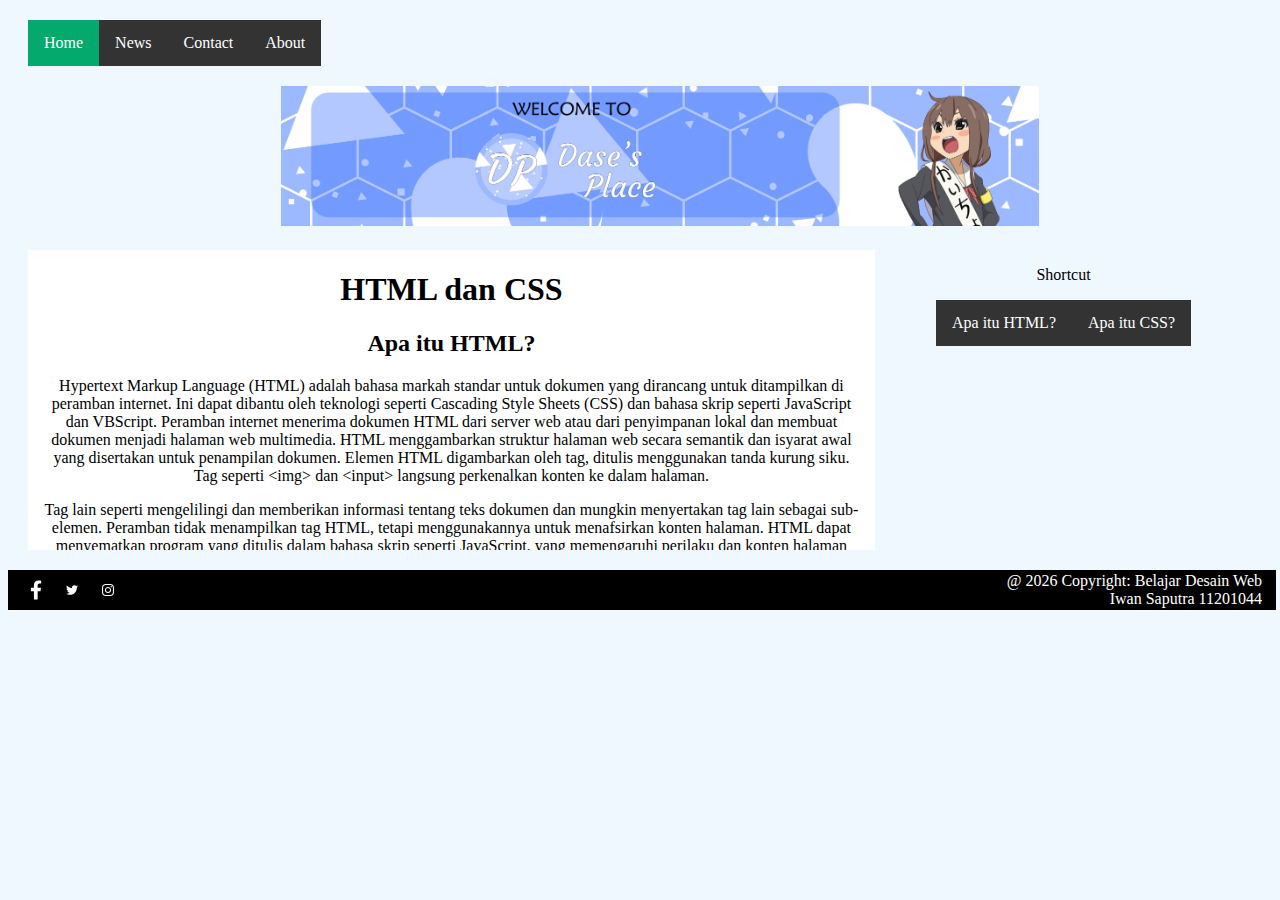
<file: index.html>
<!DOCTYPE html>
<html lang="en">
  <head>
    <meta charset="UTF-8" />
    <meta http-equiv="X-UA-Compatible" content="IE=edge" />
    <meta name="viewport" content="width=<device-width>, initial-scale=1.0" />
    <link rel="stylesheet" href="style.css" />
    <title>Desain Web</title>
  </head>
  <body>
    <header class="header">
      <nav class="nav">
        <ul>
          <li class="active"><a href="#home">Home</a></li>
          <li><a href="#news">News</a></li>
          <li><a href="#contact">Contact</a></li>
          <li><a href="#about">About</a></li>
        </ul>
      </nav>
    </header>
    <section class="section">
      <img src="iklan.png" alt="iklan" />
    </section>
    <article class="article">
      <h1>HTML dan CSS</h1>
      <h2 id="w_html">Apa itu HTML?</h2>
      <p>
        Hypertext Markup Language (HTML) adalah bahasa markah standar untuk
        dokumen yang dirancang untuk ditampilkan di peramban internet. Ini dapat
        dibantu oleh teknologi seperti Cascading Style Sheets (CSS) dan bahasa
        skrip seperti JavaScript dan VBScript. Peramban internet menerima
        dokumen HTML dari server web atau dari penyimpanan lokal dan membuat
        dokumen menjadi halaman web multimedia. HTML menggambarkan struktur
        halaman web secara semantik dan isyarat awal yang disertakan untuk
        penampilan dokumen. Elemen HTML digambarkan oleh tag, ditulis
        menggunakan tanda kurung siku. Tag seperti &lt;img&gt; dan &lt;input&gt;
        langsung perkenalkan konten ke dalam halaman.
      </p>

      <p>
        Tag lain seperti mengelilingi dan memberikan informasi tentang teks
        dokumen dan mungkin menyertakan tag lain sebagai sub-elemen. Peramban
        tidak menampilkan tag HTML, tetapi menggunakannya untuk menafsirkan
        konten halaman. HTML dapat menyematkan program yang ditulis dalam bahasa
        skrip seperti JavaScript, yang memengaruhi perilaku dan konten halaman
        web. Dimasukkannya CSS mendefinisikan tampilan dan tata letak konten.
        World Wide Web Consortium (W3C), mantan pengelola HTML dan pemelihara
        standar CSS saat ini, telah mendorong penggunaan CSS pada HTML
        presentasi eksplisit sejak 1997.
      </p>
      <h2 id="w_css">Apa itu CSS?</h2>
      <p>
        Cascading Style Sheet (CSS) merupakan aturan untuk mengatur beberapa
        komponen dalam sebuah web sehingga akan lebih terstruktur dan seragam.
        CSS bukan merupakan bahasa pemrograman. Sama halnya styles dalam
        aplikasi pengolahan kata seperti Microsoft Word yang dapat mengatur
        beberapa style, misalnya heading, subbab, bodytext, footer, images, dan
        style lainnya untuk dapat digunakan bersama-sama dalam beberapa berkas
        (file). Pada umumnya CSS dipakai untuk memformat tampilan halaman web
        yang dibuat dengan bahasa HTML dan XHTML. CSS dapat mengendalikan ukuran
        gambar, warna bagian tubuh pada teks, warna tabel, ukuran border, warna
        border, warna hyperlink, warna mouse over, spasi antar paragraf, spasi
        antar teks, margin kiri, kanan, atas, bawah, dan parameter lainnya. CSS
        adalah bahasa style sheet yang digunakan untuk mengatur tampilan
        dokumen. Dengan adanya CSS memungkinkan kita untuk menampilkan halaman
        yang sama dengan format yang berbeda.
      </p>
    </article>
    <aside class="aside">
      <ul>
        <p>Shortcut</p>
        <li><a href="#w_html">Apa itu HTML?</a></li>
        <li><a href="#w_css">Apa itu CSS?</a></li>
      </ul>
    </aside>
    <footer class="footer">
      <div class="inside-footer">
        <a
          href="https://www.facebook.com/Dasewasia10"
          target="_blank"
          type="button"
          class="social-media-btn"
        >
          <svg
            aria-hidden="true"
            focusable="false"
            data-prefix="fab"
            data-icon="facebook-f"
            class="button"
            role="img"
            xmlns="http://www.w3.org/2000/svg"
            viewBox="0 0 320 512"
          >
            <path
              fill="currentColor"
              d="M279.14 288l14.22-92.66h-88.91v-60.13c0-25.35 12.42-50.06 52.24-50.06h40.42V6.26S260.43 0 225.36 0c-73.22 0-121.08 44.38-121.08 124.72v70.62H22.89V288h81.39v224h100.17V288z"
            ></path>
          </svg>
        </a>

        <a
          href="https://www.twitter.com/dasewasia/"
          target="_blank"
          type="button"
          class="social-media-btn"
        >
          <svg
            aria-hidden="true"
            focusable="false"
            data-prefix="fab"
            data-icon="twitter"
            class="button"
            role="img"
            xmlns="http://www.w3.org/2000/svg"
            viewBox="0 0 512 512"
          >
            <path
              fill="currentColor"
              d="M459.37 151.716c.325 4.548.325 9.097.325 13.645 0 138.72-105.583 298.558-298.558 298.558-59.452 0-114.68-17.219-161.137-47.106 8.447.974 16.568 1.299 25.34 1.299 49.055 0 94.213-16.568 130.274-44.832-46.132-.975-84.792-31.188-98.112-72.772 6.498.974 12.995 1.624 19.818 1.624 9.421 0 18.843-1.3 27.614-3.573-48.081-9.747-84.143-51.98-84.143-102.985v-1.299c13.969 7.797 30.214 12.67 47.431 13.319-28.264-18.843-46.781-51.005-46.781-87.391 0-19.492 5.197-37.36 14.294-52.954 51.655 63.675 129.3 105.258 216.365 109.807-1.624-7.797-2.599-15.918-2.599-24.04 0-57.828 46.782-104.934 104.934-104.934 30.213 0 57.502 12.67 76.67 33.137 23.715-4.548 46.456-13.32 66.599-25.34-7.798 24.366-24.366 44.833-46.132 57.827 21.117-2.273 41.584-8.122 60.426-16.243-14.292 20.791-32.161 39.308-52.628 54.253z"
            ></path>
          </svg>
        </a>

        <a
          href="https://www.instagram.com/dasewasia/"
          target="_blank"
          type="button"
          class="social-media-btn"
        >
          <svg
            aria-hidden="true"
            focusable="false"
            data-prefix="fab"
            data-icon="instagram"
            class="button"
            role="img"
            xmlns="http://www.w3.org/2000/svg"
            viewBox="0 0 448 512"
          >
            <path
              fill="currentColor"
              d="M224.1 141c-63.6 0-114.9 51.3-114.9 114.9s51.3 114.9 114.9 114.9S339 319.5 339 255.9 287.7 141 224.1 141zm0 189.6c-41.1 0-74.7-33.5-74.7-74.7s33.5-74.7 74.7-74.7 74.7 33.5 74.7 74.7-33.6 74.7-74.7 74.7zm146.4-194.3c0 14.9-12 26.8-26.8 26.8-14.9 0-26.8-12-26.8-26.8s12-26.8 26.8-26.8 26.8 12 26.8 26.8zm76.1 27.2c-1.7-35.9-9.9-67.7-36.2-93.9-26.2-26.2-58-34.4-93.9-36.2-37-2.1-147.9-2.1-184.9 0-35.8 1.7-67.6 9.9-93.9 36.1s-34.4 58-36.2 93.9c-2.1 37-2.1 147.9 0 184.9 1.7 35.9 9.9 67.7 36.2 93.9s58 34.4 93.9 36.2c37 2.1 147.9 2.1 184.9 0 35.9-1.7 67.7-9.9 93.9-36.2 26.2-26.2 34.4-58 36.2-93.9 2.1-37 2.1-147.8 0-184.8zM398.8 388c-7.8 19.6-22.9 34.7-42.6 42.6-29.5 11.7-99.5 9-132.1 9s-102.7 2.6-132.1-9c-19.6-7.8-34.7-22.9-42.6-42.6-11.7-29.5-9-99.5-9-132.1s-2.6-102.7 9-132.1c7.8-19.6 22.9-34.7 42.6-42.6 29.5-11.7 99.5-9 132.1-9s102.7-2.6 132.1 9c19.6 7.8 34.7 22.9 42.6 42.6 11.7 29.5 9 99.5 9 132.1s2.7 102.7-9 132.1z"
            ></path>
          </svg>
        </a>
      </div>

      <div class="copyright">
        <a
          >@
          <script>
            document.write(new Date().getFullYear());
          </script>
          Copyright:</a
        >
        <a href="#">Belajar Desain Web <br />Iwan Saputra 11201044</a>
      </div>
    </footer>
  </body>
</html>
</file>
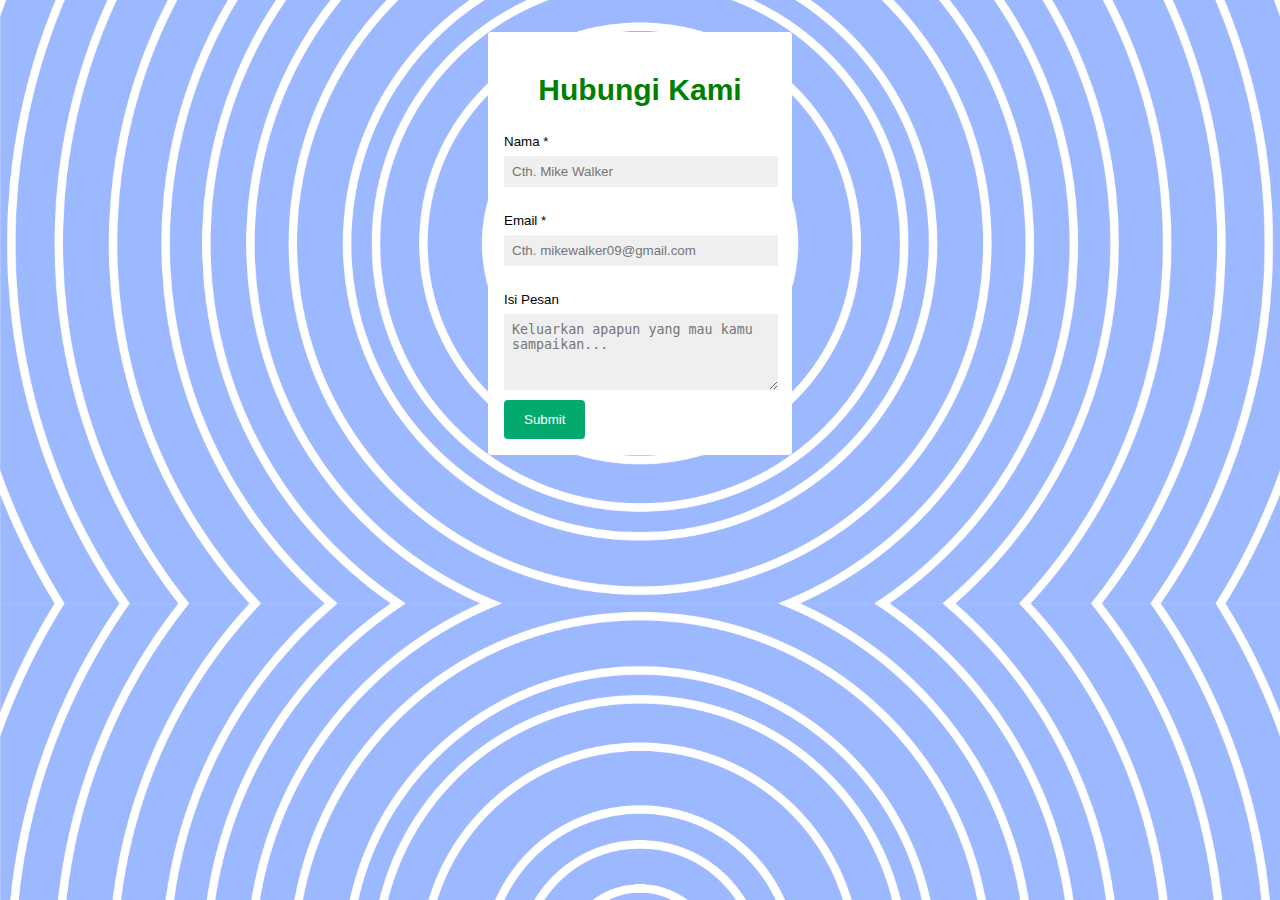
<file: Tugas_Form/index.html>
<!DOCTYPE html>
<html lang="en">
  <head>
    <meta charset="UTF-8" />
    <meta http-equiv="X-UA-Compatible" content="IE=edge" />
    <meta name="viewport" content="width=device-width, initial-scale=1.0" />
    <link rel="stylesheet" href="style.css" />
    <title>Hubungi Kami</title>
  </head>
  <body>
    <div class="contactform">
      <h2>Hubungi Kami</h2>
      <form action="#" method="POST" onSubmit="tampilAlert()">
        <div>
          <label for="name">Nama *</label><br />
          <input
            type="text"
            id="name"
            name="name"
            placeholder="Cth. Mike Walker"
            pattern=".*\S.*"
          /><br /><br />
        </div>
        <div>
          <label for="email">Email *</label><br />
          <input
            type="text"
            id="email"
            name="email"
            placeholder="Cth. mikewalker09@gmail.com"
            pattern=".*\S.*"
          /><br /><br />
        </div>
        <div>
          <label for="isi_pesan">Isi Pesan</label><br />
          <textarea
            name="isi_pesan"
            rows="4"
            cols="50"
            placeholder="Keluarkan apapun yang mau kamu sampaikan..."
          ></textarea
          ><br />
        </div>
        <div>
          <input type="submit" value="Submit" />
        </div>
      </form>
    </div>
    <script type="text/javascript">
      function tampilAlert() {
        var nama = document.getElementById("name");
        var email = document.getElementById("email");
        if (!nama.value) {
          nama.style.border = "2px solid";
          nama.style.borderColor = "red";
          window.alert("Mohon untuk mengisi kolom berbintang terlebih dulu!");
        } else if (!email.value) {
          email.style.border = "2px solid";
          email.style.borderColor = "red";
          window.alert("Mohon untuk mengisi kolom berbintang terlebih dulu!");
        }
      }
      submitButton.addEventListener("click", (e) => {
        e.preventDefault();
        tampilAlert();
      });
    </script>
  </body>
</html>
</file>
<file: style.css>
body {
  font-family: "Times New Roman", Times, serif;
  color: black;
  text-align: center;
  background-color: #f0f8ff;
}

html {
  scroll-behavior: smooth;
}

ul {
  list-style-type: none;
  margin: 0;
  padding: 0;
  overflow: hidden;
}

ul p {
  background-color: none;
  text-align: center;
}

li {
  float: left;
  background-color: #333;
}

li a {
  display: block;
  color: white;
  text-align: center;
  padding: 14px 16px;
  text-decoration: none;
}

li a:hover:not(.active) {
  background-color: #111;
}

.active {
  background-color: #04aa6d;
}

a:link {
  color: white;
  background-color: transparent;
  text-decoration: none;
}

.header {
}

.nav {
  margin: 20px;
}

.section {
  background-color: none;
  margin: 20px;
  text-align: center;
  width: 100%;
  height: auto;
}

.section img {
  width: 60%;
  height: auto;
}

.article {
  display: flex-row;
  background-color: white;
  font-family: "Comic Sans MS", "Comic Sans", cursive;
  height: 300px;
  width: 67%;
  float: left;
  text-align: center;
  margin-left: 20px;
  margin-bottom: 20px;
  overflow-y: scroll;
  scroll-behavior: smooth;
}

.article p {
  margin-left: 12px;
  margin-right: 12px;
  margin-bottom: 12px;
}

.aside {
  display: flex;
  width: 25%;
  float: right;
  text-align: center;
  margin-right: 20px;
  margin-bottom: 20px;
}

.footer {
  display: flex;
  position: relative;
  left: 0;
  bottom: 0;
  width: 100%;
  height: 10%;
  background-color: black;
  text-align: justify;
  text-color: white;
  padding: 2px;
}

.inside-footer {
  display: flex;
  justify-content: left;
  align-items: center;
  padding-left: 12px;
  width: 50%;
}

.copyright {
  text-align: right;
  text-color: white;
  padding-right: 12px;
  position: relative;
  top: 30%;
  width: 50%;
}

.copyright a {
  color: white;
}

.social-media-btn {
  padding: 8px;
  height: 20px;
  width: 20px;
}

.button {
  margin: auto;
  color: white;
  height: 100%;
  width: 12px;
}
</file>
<file: Tugas_Form/style.css>
body {
  background-image: url(bg.png);
  background-position: 0px;
  background-size: cover;
  font-family: sans-serif;
}

h2 {
  color: green;
  font-size: 30px;
  text-align: center;
}

.contactform {
  padding: 1em;
  margin: 2em auto;
  width: 17em;
  background: #fff;
  border-radius: 3px;
}

label {
  font-size: 10pt;
  color: #000;
}

input[type="text"],
input[type="email"],
textarea {
  padding: 8px;
  width: 95%;
  background: #efefef;
  border: 0;
  font-size: 10pt;
  margin: 6px 0px;
}

input[type="submit"] {
  background-color: #04aa6d;
  color: white;
  padding: 12px 20px;
  border: none;
  border-radius: 4px;
  cursor: pointer;
}

input[type="submit"]:hover {
  background-color: #45a049;
}

.invalid {
  border-color: red;
}
</file>
